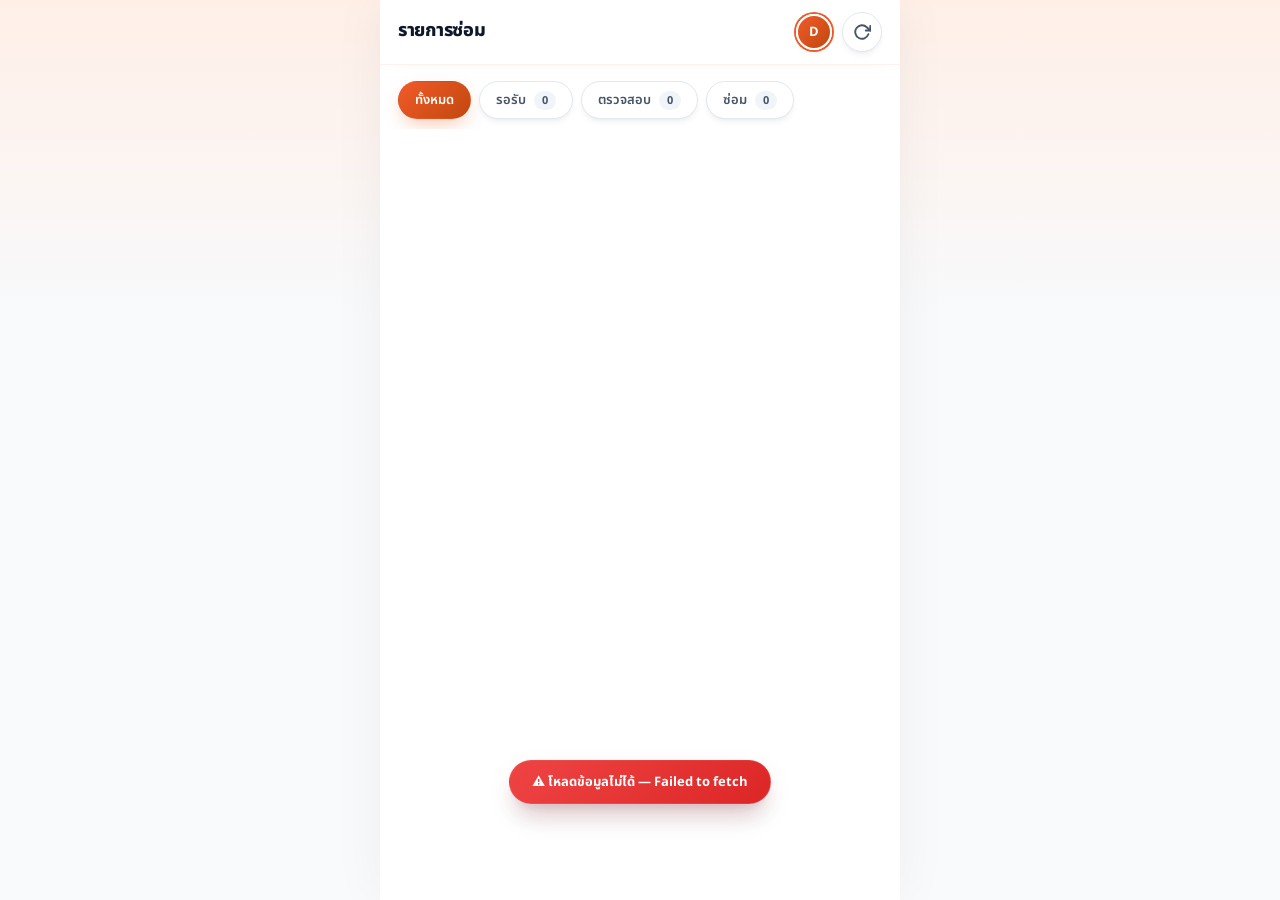
<file: index.html>
<!DOCTYPE html>
<html lang="th">
<head>
  <meta charset="UTF-8">
  <meta name="viewport" content="width=device-width, initial-scale=1.0, user-scalable=no, viewport-fit=cover">
  <meta name="description" content="ระบบรับงานซ่อมสำหรับช่างเทคนิค SCG LoadAlert">
  <title>รับงานซ่อม | LoadAlert</title>

  <link rel="preconnect" href="https://fonts.googleapis.com">
  <link rel="preconnect" href="https://fonts.gstatic.com" crossorigin>
  <link href="https://fonts.googleapis.com/css2?family=Inter:wght@400;500;600;700;800&family=Noto+Sans+Thai:wght@300;400;500;600;700;800&display=swap" rel="stylesheet">
  <link rel="stylesheet" href="style.css">

  <script src="https://static.line-scdn.net/liff/edge/2/sdk.js"></script>
</head>
<body>

<!-- Loading Screen -->
<div id="loading-screen" class="loading-screen">
  <div>
    <div class="loading-logo">
      <div class="logo-icon">
        <svg width="36" height="36" viewBox="0 0 24 24" fill="none" stroke="currentColor" stroke-width="2.5" stroke-linecap="round" stroke-linejoin="round">
          <circle cx="12" cy="12" r="3"></circle>
          <path d="M19.4 15a1.65 1.65 0 0 0 .33 1.82l.06.06a2 2 0 1 1-2.83 2.83l-.06-.06a1.65 1.65 0 0 0-1.82-.33 1.65 1.65 0 0 0-1 1.51V21a2 2 0 0 1-4 0v-.09A1.65 1.65 0 0 0 9 19.4a1.65 1.65 0 0 0-1.82.33l-.06.06a2 2 0 1 1-2.83-2.83l.06-.06a1.65 1.65 0 0 0 .33-1.82 1.65 1.65 0 0 0-1.51-1H3a2 2 0 0 1 0-4h.09A1.65 1.65 0 0 0 4.6 9a1.65 1.65 0 0 0-.33-1.82l-.06-.06a2 2 0 1 1 2.83-2.83l.06.06a1.65 1.65 0 0 0 1.82.33H9a1.65 1.65 0 0 0 1-1.51V3a2 2 0 0 1 4 0v.09a1.65 1.65 0 0 0 1 1.51 1.65 1.65 0 0 0 1.82-.33l.06-.06a2 2 0 1 1 2.83 2.83l-.06.06a1.65 1.65 0 0 0-.33 1.82V9a1.65 1.65 0 0 0 1.51 1H21a2 2 0 0 1 0 4h-.09a1.65 1.65 0 0 0-1.51 1z"></path>
        </svg>
      </div>
      <h1>LoadAlert</h1>
      <p>ระบบรับงานซ่อมสำหรับช่าง</p>
    </div>
    <div class="loading-spinner"></div>
  </div>
</div>

<!-- Main App Shell -->
<div id="app" class="app hidden">
  <!-- Frosted Header -->
  <header class="app-header">
    <div class="header-left">
      <button id="btn-back" class="btn-back hidden" onclick="goBack()" aria-label="กลับ">
        <svg width="20" height="20" viewBox="0 0 24 24" fill="none" stroke="currentColor" stroke-width="2.5" stroke-linecap="round" stroke-linejoin="round">
          <polyline points="15 18 9 12 15 6"></polyline>
        </svg>
      </button>
      <div class="header-title">
        <h1 id="header-title-text">รายการซ่อม</h1>
        <span id="header-subtitle" class="header-subtitle"></span>
      </div>
    </div>

    <div class="header-right">
      <div id="user-avatar" class="user-avatar" title="ข้อมูลผู้ใช้"></div>
      <button id="btn-refresh" class="btn-icon" onclick="refreshJobs()" aria-label="รีเฟรช" title="รีเฟรช">
        <svg width="18" height="18" viewBox="0 0 24 24" fill="none" stroke="currentColor" stroke-width="2.5" stroke-linecap="round" stroke-linejoin="round">
          <polyline points="23 4 23 10 17 10"></polyline>
          <path d="M20.49 15a9 9 0 1 1-2.12-9.36L23 10"></path>
        </svg>
      </button>
    </div>
  </header>

  <!-- Job List View -->
  <div id="view-list" class="view active">
    <!-- Horizontal Tab Navigation -->
    <div class="filter-tabs">
      <button class="tab active" data-filter="all" onclick="setFilter('all')">
        ทั้งหมด
      </button>
      <button class="tab" data-filter="Waiting" onclick="setFilter('Waiting')">
        รอรับ <span class="tab-badge" id="count-waiting">0</span>
      </button>
      <button class="tab" data-filter="Checking" onclick="setFilter('Checking')">
        ตรวจสอบ <span class="tab-badge" id="count-checking">0</span>
      </button>
      <button class="tab" data-filter="Repairing" onclick="setFilter('Repairing')">
        ซ่อม <span class="tab-badge" id="count-repairing">0</span>
      </button>
    </div>

    <div id="job-list" class="job-list"></div>
  </div>

  <!-- Job Detail View -->
  <div id="view-detail" class="view">
    <div id="job-detail-content" class="detail-container"></div>
    <div id="detail-actions" class="detail-actions"></div>
  </div>
</div>

<!-- Modal Bottom Sheet: Accept Job -->
<div id="modal-accept" class="modal-overlay hidden">
  <div class="modal">
    <div class="modal-icon">
      <svg width="24" height="24" viewBox="0 0 24 24" fill="none" stroke="currentColor" stroke-width="2.5" stroke-linecap="round" stroke-linejoin="round">
        <path d="M14.7 6.3a1 1 0 0 0 0 1.4l1.6 1.6a1 1 0 0 0 1.4 0l3.77-3.77a6 6 0 0 1-7.94 7.94l-6.91 6.91a2.12 2.12 0 0 1-3-3l6.91-6.91a6 6 0 0 1 7.94-7.94l-3.76 3.76z"></path>
      </svg>
    </div>
    <h3>รับงานซ่อม</h3>
    <p id="modal-accept-desc">ยืนยันการรับงานซ่อมนี้?</p>

    <div class="modal-info">
      <div class="info-row">
        <span>👷 ช่างซ่อม</span>
        <strong id="modal-tech-name">-</strong>
      </div>
      <div class="info-row">
        <span>⏱️ เวลารับงาน</span>
        <strong id="modal-accept-time">-</strong>
      </div>
    </div>

    <div class="modal-actions">
      <button class="btn btn-ghost" onclick="closeModal('modal-accept')">ยกเลิก</button>
      <button class="btn btn-primary" id="btn-confirm-accept" onclick="confirmAccept()">
        <svg width="16" height="16" viewBox="0 0 24 24" fill="none" stroke="currentColor" stroke-width="3" stroke-linecap="round" stroke-linejoin="round">
          <polyline points="20 6 9 17 4 12"></polyline>
        </svg>
        ยืนยันรับงาน
      </button>
    </div>
  </div>
</div>

<!-- Modal Bottom Sheet: Start Repair -->
<div id="modal-repair" class="modal-overlay hidden">
  <div class="modal">
    <div class="modal-icon">
      <svg width="24" height="24" viewBox="0 0 24 24" fill="none" stroke="currentColor" stroke-width="2.5" stroke-linecap="round" stroke-linejoin="round">
        <circle cx="12" cy="12" r="3"></circle>
        <path d="M19.4 15a1.65 1.65 0 0 0 .33 1.82l.06.06a2 2 0 1 1-2.83 2.83l-.06-.06a1.65 1.65 0 0 0-1.82-.33 1.65 1.65 0 0 0-1 1.51V21a2 2 0 0 1-4 0v-.09A1.65 1.65 0 0 0 9 19.4a1.65 1.65 0 0 0-1.82.33l-.06.06a2 2 0 1 1-2.83-2.83l.06-.06a1.65 1.65 0 0 0 .33-1.82 1.65 1.65 0 0 0-1.51-1H3a2 2 0 0 1 0-4h.09A1.65 1.65 0 0 0 4.6 9a1.65 1.65 0 0 0-.33-1.82l-.06-.06a2 2 0 1 1 2.83-2.83l.06.06a1.65 1.65 0 0 0 1.82.33H9a1.65 1.65 0 0 0 1-1.51V3a2 2 0 0 1 4 0v.09a1.65 1.65 0 0 0 1 1.51 1.65 1.65 0 0 0 1.82-.33l.06-.06a2 2 0 1 1 2.83 2.83l-.06.06a1.65 1.65 0 0 0-.33 1.82V9a1.65 1.65 0 0 0 1.51 1H21a2 2 0 0 1 0 4h-.09a1.65 1.65 0 0 0-1.51 1z"></path>
      </svg>
    </div>
    <h3>เริ่มซ่อม</h3>
    <p id="modal-repair-desc">ยืนยันเริ่มดำเนินการซ่อม?</p>

    <div class="modal-warning">
      <span>⏱️</span>
      <span>ระบบจะเริ่มนับเวลา Downtime ทันที</span>
    </div>

    <div class="modal-actions">
      <button class="btn btn-ghost" onclick="closeModal('modal-repair')">ยกเลิก</button>
      <button class="btn btn-warning" id="btn-confirm-repair" onclick="confirmStartRepair()">
        <svg width="16" height="16" viewBox="0 0 24 24" fill="none" stroke="currentColor" stroke-width="3" stroke-linecap="round" stroke-linejoin="round">
          <polygon points="13 2 3 14 12 14 11 22 21 10 12 10 13 2"></polygon>
        </svg>
        เริ่มดำเนินการซ่อม
      </button>
    </div>
  </div>
</div>

<!-- Modal Bottom Sheet: Complete Repair Form -->
<div id="modal-complete" class="modal-overlay hidden">
  <div class="modal modal-large">
    <div class="modal-icon">
      <svg width="24" height="24" viewBox="0 0 24 24" fill="none" stroke="currentColor" stroke-width="2.5" stroke-linecap="round" stroke-linejoin="round">
        <path d="M14 2H6a2 2 0 0 0-2 2v16a2 2 0 0 0 2 2h12a2 2 0 0 0 2-2V8z"></path>
        <polyline points="14 2 14 8 20 8"></polyline>
        <line x1="16" y1="13" x2="8" y2="13"></line>
        <line x1="16" y1="17" x2="8" y2="17"></line>
        <polyline points="10 9 9 9 8 9"></polyline>
      </svg>
    </div>
    <h3>บันทึกงานซ่อม</h3>

    <div id="modal-complete-summary" class="modal-summary"></div>

    <div class="form-group">
      <label for="input-detail">รายละเอียดปัญหาและการแก้ไข <span class="required">*</span></label>
      <textarea id="input-detail" placeholder="สาเหตุที่พบและวิธีการดำเนินการแก้ไขซ่อมแซม..." rows="4"></textarea>
    </div>

    <div class="form-group">
      <label for="input-note">หมายเหตุเพิ่มเติม</label>
      <textarea id="input-note" placeholder="ข้อความหมายเหตุเพิ่มเติม (ถ้ามี)..." rows="2"></textarea>
    </div>

    <div class="form-group">
      <label>แนบรูปภาพงานซ่อม <span class="img-count" id="img-count"></span></label>

      <div class="img-upload-area" id="img-upload-area" onclick="document.getElementById('input-images').click()">
        <div class="img-upload-placeholder" id="img-placeholder">
          <span class="img-upload-icon">📷</span>
          <span>แตะเพื่อแนบรูปภาพถ่ายหน้างาน</span>
          <span class="img-upload-sub">รองรับ JPG, PNG สูงสุด 5 รูป รูปละไม่เกิน 5MB</span>
        </div>

        <div id="img-previews" class="img-previews"></div>
      </div>

      <input
        type="file"
        id="input-images"
        accept="image/*"
        multiple
        style="display:none"
        onchange="handleImageSelect(event)"
      >
    </div>

    <div class="modal-actions">
      <button class="btn btn-ghost" onclick="closeModal('modal-complete')">ยกเลิก</button>
      <button class="btn btn-success" id="btn-confirm-complete" onclick="confirmComplete()">
        <svg width="16" height="16" viewBox="0 0 24 24" fill="none" stroke="currentColor" stroke-width="3" stroke-linecap="round" stroke-linejoin="round">
          <polyline points="20 6 9 17 4 12"></polyline>
        </svg>
        บันทึกปิดงานซ่อม
      </button>
    </div>
  </div>
</div>

<!-- Modal Bottom Sheet: Forward Shift -->
<div id="modal-forward-shift" class="modal-overlay hidden">
  <div class="modal">
    <div class="modal-icon">
      <svg width="24" height="24" viewBox="0 0 24 24" fill="none" stroke="currentColor" stroke-width="2.5" stroke-linecap="round" stroke-linejoin="round">
        <polyline points="23 4 23 10 17 10"></polyline>
        <polyline points="1 20 1 14 7 14"></polyline>
        <path d="M3.51 9a9 9 0 0 1 14.85-3.36L23 10M1 14l4.64 4.36A9 9 0 0 0 20.49 15"></path>
      </svg>
    </div>
    <h3>ส่งต่อกะ</h3>
    <p id="modal-forward-shift-desc">ระบุเหตุผลที่ต้องการส่งต่องานนี้ให้กะถัดไป</p>

    <div class="form-group">
      <label for="input-forward-reason">เหตุผลการส่งต่องานซ่อม <span class="required">*</span></label>
      <textarea id="input-forward-reason" placeholder="เช่น ต้องรออะไหล่ชิ้นส่วน, หมดช่วงกะเวลาปฏิบัติงาน..." rows="3"></textarea>
    </div>

    <div class="modal-actions">
      <button class="btn btn-ghost" onclick="closeModal('modal-forward-shift')">ยกเลิก</button>
      <button class="btn btn-primary" id="btn-confirm-forward-shift" onclick="confirmForwardShift()">
        <svg width="16" height="16" viewBox="0 0 24 24" fill="none" stroke="currentColor" stroke-width="3" stroke-linecap="round" stroke-linejoin="round">
          <polyline points="20 6 9 17 4 12"></polyline>
        </svg>
        ยืนยันส่งต่อกะ
      </button>
    </div>
  </div>
</div>

<!-- Modal Bottom Sheet: Forward to Operator -->
<div id="modal-forward-operator" class="modal-overlay hidden">
  <div class="modal">
    <div class="modal-icon">
      <svg width="24" height="24" viewBox="0 0 24 24" fill="none" stroke="currentColor" stroke-width="2.5" stroke-linecap="round" stroke-linejoin="round">
        <path d="M22 16.92v3a2 2 0 0 1-2.18 2 19.79 19.79 0 0 1-8.63-3.07 19.5 19.5 0 0 1-6-6 19.79 19.79 0 0 1-3.07-8.67A2 2 0 0 1 4.11 2h3a2 2 0 0 1 2 1.72 12.84 12.84 0 0 0 .7 2.81 2 2 0 0 1-.45 2.11L8.09 9.91a16 16 0 0 0 6 6l1.27-1.27a2 2 0 0 1 2.11-.45 12.84 12.84 0 0 0 2.81.7A2 2 0 0 1 22 16.92z"></path>
      </svg>
    </div>
    <h3>ส่งต่อ Operator</h3>
    <p id="modal-forward-operator-desc">ยืนยันการส่งต่องานนี้กลับไปให้ Operator ตรวจสอบ?</p>

    <div class="modal-actions">
      <button class="btn btn-ghost" onclick="closeModal('modal-forward-operator')">ยกเลิก</button>
      <button class="btn btn-warning" id="btn-confirm-forward-operator" onclick="confirmForwardOperator()">
        <svg width="16" height="16" viewBox="0 0 24 24" fill="none" stroke="currentColor" stroke-width="3" stroke-linecap="round" stroke-linejoin="round">
          <path d="M22 16.92v3a2 2 0 0 1-2.18 2 19.79 19.79 0 0 1-8.63-3.07 19.5 19.5 0 0 1-6-6 19.79 19.79 0 0 1-3.07-8.67A2 2 0 0 1 4.11 2h3a2 2 0 0 1 2 1.72 12.84 12.84 0 0 0 .7 2.81 2 2 0 0 1-.45 2.11L8.09 9.91a16 16 0 0 0 6 6l1.27-1.27a2 2 0 0 1 2.11-.45 12.84 12.84 0 0 0 2.81.7A2 2 0 0 1 22 16.92z"></path>
        </svg>
        ยืนยันส่งคืน Operator
      </button>
    </div>
  </div>
</div>

<!-- Toast Popups -->
<div id="toast" class="toast hidden"></div>

<script src="script.js"></script>
</body>
</html>
</file>
<file: style.css>
/* ============================================================
   LoadAlert Repair LIFF — PREMIUM REDESIGN
   Sleek & High-Tech Operator UI optimized for mobile devices
   ============================================================ */

@import url('https://fonts.googleapis.com/css2?family=Inter:wght@400;500;600;700;800&family=Noto+Sans+Thai:wght@300;400;500;600;700;800&display=swap');

:root {
  /* System Brand Colors (SCG Theme) */
  --brand: #E25814;
  --brand-light: #F05A28;
  --brand-dark: #C2480F;
  --brand-soft: #FFF3E0;
  --brand-gradient: linear-gradient(135deg, #F05A28 0%, #C2480F 100%);
  
  /* Core Neutrals */
  --bg-primary: #F8FAFC;    /* Slate 50 */
  --bg-surface: #FFFFFF;
  --bg-soft: #F1F5F9;       /* Slate 100 */
  --bg-muted: #F8FAFC;      /* Slate 50 with soft tint */
  --border: #E2E8F0;        /* Slate 200 */
  --border-strong: #CBD5E1; /* Slate 300 */
  
  /* Typography Colors */
  --text-primary: #0F172A;   /* Slate 900 */
  --text-secondary: #475569; /* Slate 600 */
  --text-muted: #64748B;    /* Slate 500 */
  
  /* High-fidelity Status Colors */
  --waiting: #D97706;       /* Amber 600 */
  --waiting-bg: #FEF3C7;    /* Amber 100 */
  --waiting-border: #FDE68A;
  
  --checking: #2563EB;      /* Blue 600 */
  --checking-bg: #EFF6FF;   /* Blue 50 */
  --checking-border: #BFDBFE;
  
  --repairing: #EA580C;     /* Orange 600 */
  --repairing-bg: #FFF7ED;  /* Orange 50 */
  --repairing-border: #FED7AA;
  
  --completed: #059669;     /* Emerald 600 */
  --completed-bg: #ECFDF5;  /* Emerald 50 */
  --completed-border: #A7F3D0;
  
  --danger: #EF4444;        /* Red 500 */
  --danger-bg: #FEF2F2;     /* Red 50 */
  --danger-border: #FCA5A5;
  --high: #EF4444;
  
  /* Typography Hierarchy */
  --font-family: 'Noto Sans Thai', 'Inter', -apple-system, BlinkMacSystemFont, sans-serif;
  
  /* Radii & Shadows */
  --r-lg: 16px;
  --r-md: 12px;
  --r-sm: 8px;
  --r-pill: 9999px;
  
  --shadow-sm: 0 4px 6px -1px rgba(15, 23, 42, 0.05), 0 2px 4px -2px rgba(15, 23, 42, 0.05);
  --shadow-md: 0 10px 15px -3px rgba(15, 23, 42, 0.08), 0 4px 6px -4px rgba(15, 23, 42, 0.08);
  --shadow-lg: 0 20px 25px -5px rgba(15, 23, 42, 0.1), 0 8px 10px -6px rgba(15, 23, 42, 0.1);
  --shadow-glow: 0 0 16px rgba(226, 88, 20, 0.15);
  
  /* Animations & Transitions */
  --tr: all 0.25s cubic-bezier(0.4, 0, 0.2, 1);
  --tr-fast: all 0.15s ease;
}

/* ============================================================
   Base Styles & Scrollbars
   ============================================================ */

*, *::before, *::after {
  margin: 0;
  padding: 0;
  box-sizing: border-box;
  -webkit-tap-highlight-color: transparent;
}

html {
  background: var(--bg-primary);
  scroll-behavior: smooth;
}

body {
  background: linear-gradient(180deg, #FFEFE7 0%, var(--bg-primary) 320px), var(--bg-primary);
  color: var(--text-primary);
  font-family: var(--font-family);
  min-height: 100vh;
  overflow-x: hidden;
  font-size: 14px;
  line-height: 1.6;
  -webkit-font-smoothing: antialiased;
}

button, textarea, input, select {
  font-family: inherit;
  color: inherit;
}

button {
  touch-action: manipulation;
  border: none;
  background: none;
}

.hidden {
  display: none !important;
}

/* Custom Scrollbars */
::-webkit-scrollbar {
  width: 6px;
  height: 6px;
}
::-webkit-scrollbar-track {
  background: transparent;
}
::-webkit-scrollbar-thumb {
  background: #CBD5E1;
  border-radius: 99px;
}
::-webkit-scrollbar-thumb:hover {
  background: #94A3B8;
}

/* ============================================================
   Loading Screen
   ============================================================ */

.loading-screen {
  position: fixed;
  inset: 0;
  z-index: 9999;
  background: radial-gradient(circle at center, #FFFFFF 0%, #FFEFE7 100%);
  display: flex;
  align-items: center;
  justify-content: center;
  transition: opacity 0.4s cubic-bezier(0.4, 0, 0.2, 1), visibility 0.4s;
}

.loading-logo {
  text-align: center;
  margin-bottom: 30px;
}

.logo-icon {
  width: 72px;
  height: 72px;
  margin: 0 auto 16px;
  border-radius: 50%;
  background: var(--brand-gradient);
  color: #FFFFFF;
  display: flex;
  align-items: center;
  justify-content: center;
  font-size: 34px;
  box-shadow: 0 10px 25px rgba(226, 88, 20, 0.3);
  animation: float 3s ease-in-out infinite;
}

.loading-logo h1 {
  background: var(--brand-gradient);
  -webkit-background-clip: text;
  -webkit-text-fill-color: transparent;
  font-size: 32px;
  font-weight: 800;
  letter-spacing: -0.5px;
}

.loading-logo p {
  color: var(--text-secondary);
  font-size: 14px;
  margin-top: 6px;
  font-weight: 500;
  letter-spacing: 0.5px;
}

.loading-spinner {
  width: 42px;
  height: 42px;
  border: 3.5px solid rgba(226, 88, 20, 0.15);
  border-top-color: var(--brand);
  border-radius: 50%;
  animation: spin 0.8s linear infinite;
  margin: 0 auto;
  box-shadow: 0 4px 10px rgba(0, 0, 0, 0.02);
}

/* ============================================================
   App Shell & Main Layout
   ============================================================ */

.app {
  max-width: 520px;
  margin: 0 auto;
  min-height: 100vh;
  display: flex;
  flex-direction: column;
  background: var(--bg-surface);
  box-shadow: 0 0 50px rgba(15, 23, 42, 0.05);
  position: relative;
}

.view {
  display: none;
  flex: 1;
}

.view.active {
  display: flex;
  flex-direction: column;
}

/* ============================================================
   App Header (Frosted Glass)
   ============================================================ */

.app-header {
  position: sticky;
  top: 0;
  z-index: 100;
  background: rgba(255, 255, 255, 0.85);
  backdrop-filter: blur(20px) saturate(180%);
  -webkit-backdrop-filter: blur(20px) saturate(180%);
  border-bottom: 1px solid rgba(226, 88, 20, 0.08);
  padding: 12px 18px;
  display: flex;
  align-items: center;
  justify-content: space-between;
  gap: 12px;
  box-shadow: 0 4px 20px -10px rgba(15, 23, 42, 0.05);
}

.header-left {
  display: flex;
  align-items: center;
  gap: 12px;
  flex: 1;
  min-width: 0;
}

.header-title {
  min-width: 0;
}

.header-title h1 {
  color: var(--text-primary);
  font-size: 18px;
  font-weight: 800;
  line-height: 1.25;
  letter-spacing: -0.3px;
  overflow: hidden;
  text-overflow: ellipsis;
  white-space: nowrap;
}

.header-subtitle {
  color: var(--text-muted);
  display: block;
  font-size: 12px;
  font-weight: 500;
  margin-top: 1px;
  overflow: hidden;
  text-overflow: ellipsis;
  white-space: nowrap;
}

.header-right {
  display: flex;
  align-items: center;
  gap: 10px;
  flex-shrink: 0;
}

/* Clean Custom Navigation Icon Buttons */
.btn-back,
.btn-icon {
  width: 40px;
  height: 40px;
  border-radius: 50%;
  border: 1px solid var(--border);
  background: var(--bg-surface);
  color: var(--text-secondary);
  display: flex;
  align-items: center;
  justify-content: center;
  cursor: pointer;
  transition: var(--tr-fast);
  flex-shrink: 0;
  box-shadow: var(--shadow-sm);
}

.btn-back {
  font-size: 22px;
  font-weight: 300;
  color: var(--text-primary);
  line-height: 1;
}

.btn-back:hover,
.btn-icon:hover {
  background: var(--bg-soft);
  color: var(--brand);
  border-color: var(--border-strong);
}

.btn-back:active,
.btn-icon:active {
  transform: scale(0.92);
}

.btn-icon.spinning svg {
  animation: spin 0.8s linear infinite;
  color: var(--brand);
}

/* User Profile Avatar with Brand Ring */
.user-avatar {
  width: 36px;
  height: 36px;
  border-radius: 50%;
  background: var(--brand-gradient);
  color: #FFFFFF;
  display: flex;
  align-items: center;
  justify-content: center;
  font-size: 13px;
  font-weight: 700;
  overflow: hidden;
  flex-shrink: 0;
  border: 2px solid #FFFFFF;
  box-shadow: 0 0 0 2px var(--brand-light), var(--shadow-sm);
  transition: var(--tr);
}

.user-avatar:hover {
  box-shadow: 0 0 0 2px var(--brand-light), var(--shadow-md), var(--shadow-glow);
}

.user-avatar img {
  width: 100%;
  height: 100%;
  object-fit: cover;
}

/* ============================================================
   Interactive Navigation Pill Tabs
   ============================================================ */

.filter-tabs {
  display: flex;
  gap: 8px;
  padding: 16px 18px 10px;
  overflow-x: auto;
  scrollbar-width: none;
  flex-shrink: 0;
}

.filter-tabs::-webkit-scrollbar {
  display: none;
}

.tab {
  min-height: 38px;
  background: var(--bg-surface);
  border: 1px solid var(--border);
  color: var(--text-secondary);
  padding: 8px 16px;
  border-radius: var(--r-pill);
  font-size: 13px;
  font-weight: 600;
  cursor: pointer;
  white-space: nowrap;
  transition: var(--tr);
  display: flex;
  align-items: center;
  gap: 8px;
  box-shadow: var(--shadow-sm);
}

.tab:hover {
  background: var(--bg-soft);
  border-color: var(--border-strong);
  color: var(--text-primary);
}

.tab.active {
  background: var(--brand-gradient);
  border-color: transparent;
  color: #FFFFFF;
  box-shadow: 0 8px 20px -6px rgba(226, 88, 20, 0.4);
}

.tab-badge {
  background: var(--bg-soft);
  color: var(--text-secondary);
  border-radius: var(--r-pill);
  padding: 1px 8px;
  font-size: 11px;
  font-weight: 700;
  min-width: 22px;
  text-align: center;
  transition: var(--tr);
}

.tab.active .tab-badge {
  background: rgba(255, 255, 255, 0.25);
  color: #FFFFFF;
}

/* ============================================================
   Premium Job Cards List
   ============================================================ */

.job-list {
  padding: 8px 18px 30px;
  display: flex;
  flex-direction: column;
  gap: 14px;
  overflow-y: auto;
}

.empty-state {
  text-align: center;
  padding: 80px 24px;
  background: var(--bg-surface);
  border-radius: var(--r-lg);
  border: 1.5px dashed var(--border);
  margin-top: 10px;
}

.empty-icon {
  font-size: 48px;
  margin-bottom: 12px;
  animation: float 4s ease-in-out infinite;
}

.empty-state p {
  color: var(--text-primary);
  font-size: 18px;
  font-weight: 700;
  margin-bottom: 6px;
}

.empty-state span {
  color: var(--text-muted);
  font-size: 13px;
  font-weight: 500;
}

/* Job Card Styling */
.job-card {
  background: var(--bg-surface);
  border: 1px solid var(--border);
  border-radius: var(--r-lg);
  padding: 18px;
  cursor: pointer;
  transition: var(--tr);
  animation: slideUp 0.35s cubic-bezier(0.2, 0.8, 0.2, 1) both;
  position: relative;
  overflow: hidden;
  box-shadow: var(--shadow-sm);
}

.job-card::before {
  content: '';
  position: absolute;
  left: 0;
  top: 0;
  bottom: 0;
  width: 5.5px;
  border-radius: 4px 0 0 4px;
}

.job-card[data-status="Waiting"]::before { background: var(--waiting); }
.job-card[data-status="Checking"]::before { background: var(--checking); }
.job-card[data-status="Repairing"]::before { background: var(--repairing); }
.job-card[data-status="Completed"]::before { background: var(--completed); }

.job-card:hover {
  transform: translateY(-2px);
  box-shadow: var(--shadow-md);
  border-color: var(--border-strong);
}

.job-card:active {
  transform: scale(0.98);
  background: var(--bg-primary);
}

/* Card Top & Badges */
.card-top {
  display: flex;
  align-items: flex-start;
  justify-content: space-between;
  gap: 10px;
  margin-bottom: 12px;
}

.card-id {
  display: flex;
  align-items: center;
  gap: 8px;
  min-width: 0;
}

.card-id h3 {
  color: var(--text-primary);
  font-size: 18px;
  font-weight: 800;
  letter-spacing: -0.4px;
  overflow-wrap: anywhere;
}

/* Pill Badges */
.priority-badge,
.status-badge {
  display: inline-flex;
  align-items: center;
  justify-content: center;
  border: 1px solid transparent;
  white-space: nowrap;
  font-weight: 700;
  line-height: 1;
}

.priority-badge {
  padding: 3px 8px;
  border-radius: var(--r-pill);
  font-size: 10px;
}

.priority-badge.high {
  background: var(--danger-bg);
  color: var(--danger);
  border-color: var(--danger-border);
}

.priority-badge.medium {
  background: var(--waiting-bg);
  color: var(--waiting);
  border-color: var(--waiting-border);
}

.status-badge {
  padding: 5px 12px;
  border-radius: var(--r-pill);
  font-size: 11px;
  flex-shrink: 0;
}

.status-badge.Waiting {
  background: var(--waiting-bg);
  color: var(--waiting);
  border-color: var(--waiting-border);
}

.status-badge.Checking {
  background: var(--checking-bg);
  color: var(--checking);
  border-color: var(--checking-border);
}

.status-badge.Repairing {
  background: var(--repairing-bg);
  color: var(--repairing);
  border-color: var(--repairing-border);
}

.status-badge.Completed {
  background: var(--completed-bg);
  color: var(--completed);
  border-color: var(--completed-border);
}

.card-machine,
.detail-wo {
  color: var(--text-muted);
  font-size: 13px;
  font-weight: 600;
}

.card-machine {
  margin-bottom: 12px;
  display: flex;
  align-items: center;
  gap: 6px;
}

/* Card Inner Error Widget */
.card-error,
.detail-error-box {
  background: var(--bg-primary);
  border: 1px solid var(--border);
  border-radius: var(--r-md);
  transition: var(--tr);
}

.card-error {
  padding: 12px 14px;
  margin-bottom: 14px;
}

.card-error:hover {
  background: var(--bg-soft);
  border-color: var(--border-strong);
}

.card-error-title {
  color: var(--brand-dark);
  font-size: 13px;
  font-weight: 800;
  margin-bottom: 4px;
  display: flex;
  align-items: center;
  gap: 6px;
}

.card-error-desc {
  color: var(--text-secondary);
  font-size: 12.5px;
  line-height: 1.6;
}

/* Card Meta Tags */
.card-meta {
  display: flex;
  gap: 8px;
  flex-wrap: wrap;
}

.card-meta-item {
  background: var(--bg-soft);
  border: 1px solid var(--border);
  border-radius: var(--r-pill);
  color: var(--text-secondary);
  font-size: 11px;
  padding: 4px 10px;
  display: inline-flex;
  align-items: center;
  gap: 4px;
  font-weight: 500;
}

.card-meta-item strong {
  color: var(--text-primary);
  font-weight: 700;
}

/* ============================================================
   Premium Detail Container & Cards
   ============================================================ */

.detail-container {
  padding: 18px 18px 120px;
  display: flex;
  flex-direction: column;
  gap: 16px;
  overflow-y: auto;
}

/* Detail Hero Header Card */
.detail-hero {
  background: var(--bg-surface);
  border: 1px solid var(--border);
  border-top: 5px solid var(--brand);
  border-radius: var(--r-lg);
  padding: 20px;
  box-shadow: var(--shadow-md);
  position: relative;
  overflow: hidden;
}

.detail-hero-top {
  display: flex;
  align-items: flex-start;
  justify-content: space-between;
  gap: 12px;
  margin-bottom: 14px;
}

.detail-case-id {
  display: flex;
  align-items: center;
  gap: 10px;
  min-width: 0;
}

.detail-case-id h2 {
  color: var(--text-primary);
  font-size: 26px;
  font-weight: 800;
  letter-spacing: -0.5px;
  overflow-wrap: anywhere;
}

.detail-error-box {
  padding: 14px;
  margin-top: 14px;
  border-left: 4px solid var(--brand);
}

.detail-error-type {
  color: var(--danger);
  font-size: 16px;
  font-weight: 800;
  margin-bottom: 6px;
  display: flex;
  align-items: center;
  gap: 6px;
}

.detail-error-desc {
  color: var(--text-secondary);
  font-size: 13px;
  line-height: 1.65;
}

/* Details Metric Dashboard Grid */
.detail-grid {
  display: grid;
  grid-template-columns: 1fr 1fr;
  background: var(--bg-surface);
  border: 1px solid var(--border);
  border-radius: var(--r-lg);
  overflow: hidden;
  box-shadow: var(--shadow-sm);
}

.detail-grid-item {
  padding: 14px 16px;
  border-bottom: 1px solid var(--border);
  border-right: 1px solid var(--border);
  min-width: 0;
  transition: var(--tr);
}

.detail-grid-item:hover {
  background: var(--bg-primary);
}

.detail-grid-item:nth-child(even) {
  border-right: none;
}

.detail-grid-item:nth-last-child(-n+2) {
  border-bottom: none;
}

.detail-grid-item label {
  color: var(--text-muted);
  display: flex;
  align-items: center;
  gap: 6px;
  font-size: 11px;
  font-weight: 700;
  letter-spacing: 0.5px;
  text-transform: uppercase;
}

.detail-grid-item span {
  color: var(--text-primary);
  display: block;
  font-size: 14.5px;
  font-weight: 700;
  margin-top: 4px;
  overflow-wrap: anywhere;
}

.detail-grid-item span.error-type {
  color: var(--danger);
}

/* Information / Timeline Cards */
.timeline-card,
.info-card {
  background: var(--bg-surface);
  border: 1px solid var(--border);
  border-radius: var(--r-lg);
  padding: 20px;
  box-shadow: var(--shadow-sm);
}

.timeline-title,
.image-link-title {
  color: var(--text-primary);
  font-size: 14px;
  font-weight: 800;
  display: flex;
  align-items: center;
  gap: 8px;
}

.timeline-title {
  margin-bottom: 20px;
  border-bottom: 1px solid var(--border);
  padding-bottom: 10px;
}

/* Stepper Timeline */
.timeline {
  display: flex;
  align-items: flex-start;
  justify-content: space-between;
  width: 100%;
}

.timeline-step {
  flex: 1;
  display: flex;
  flex-direction: column;
  align-items: center;
  position: relative;
  z-index: 1;
}

.timeline-step:not(:last-child)::after {
  content: '';
  position: absolute;
  top: 18px;
  left: 50%;
  right: -50%;
  height: 2px;
  background: var(--border);
  z-index: 0;
  transition: var(--tr);
}

.timeline-step.done:not(:last-child)::after {
  background: var(--brand);
}

.timeline-step.active:not(:last-child)::after {
  background: linear-gradient(90deg, var(--brand) 0%, var(--border) 100%);
}

.step-dot {
  width: 36px;
  height: 36px;
  border-radius: 50%;
  border: 2px solid var(--border-strong);
  background: var(--bg-surface);
  display: flex;
  align-items: center;
  justify-content: center;
  font-size: 15px;
  position: relative;
  z-index: 2;
  transition: var(--tr);
  box-shadow: var(--shadow-sm);
}

.timeline-step.done .step-dot {
  background: var(--brand-gradient);
  border-color: transparent;
  color: #FFFFFF;
  box-shadow: 0 6px 14px rgba(226, 88, 20, 0.25);
}

.timeline-step.active .step-dot {
  background: var(--brand-soft);
  border-color: var(--brand);
  color: var(--brand-dark);
  font-weight: 700;
  animation: pulse-ring 1.8s ease infinite;
}

.step-label {
  color: var(--text-muted);
  font-size: 11px;
  font-weight: 700;
  line-height: 1.4;
  margin-top: 8px;
  text-align: center;
  transition: var(--tr);
}

.timeline-step.done .step-label,
.timeline-step.active .step-label {
  color: var(--brand-dark);
  font-weight: 800;
}

/* ============================================================
   The High-Tech Neon Glow Timer Card Dashboard
   ============================================================ */

.timer-card {
  background: #0F172A; /* Rich slate dark */
  border: 1px solid rgba(226, 88, 20, 0.25);
  border-radius: var(--r-lg);
  padding: 22px;
  text-align: center;
  box-shadow: var(--shadow-lg), 0 0 25px rgba(226, 88, 20, 0.1);
  position: relative;
  overflow: hidden;
}

.timer-card::after {
  content: '';
  position: absolute;
  top: 0;
  left: 0;
  right: 0;
  height: 4px;
  background: var(--brand-gradient);
}

.timer-label {
  color: #94A3B8;
  font-size: 12.5px;
  font-weight: 700;
  margin-bottom: 10px;
  letter-spacing: 1px;
  text-transform: uppercase;
  display: flex;
  align-items: center;
  justify-content: center;
  gap: 8px;
}

.timer-label::before {
  content: '';
  width: 8px;
  height: 8px;
  border-radius: 50%;
  background: #EF4444; /* Flashing red dot */
  animation: pulse-ring 1.2s ease infinite;
}

.timer-display {
  color: #F97316; /* Glowing neon orange */
  font-family: 'Inter', monospace;
  font-size: 46px;
  font-variant-numeric: tabular-nums;
  font-weight: 800;
  letter-spacing: 3px;
  text-shadow: 0 0 12px rgba(249, 115, 22, 0.65), 0 0 24px rgba(249, 115, 22, 0.25);
  line-height: 1.1;
  margin: 4px 0 8px;
  animation: pulse-glow 2s ease-in-out infinite;
}

.timer-sub {
  color: #64748B;
  font-size: 12px;
  font-weight: 600;
}

/* ============================================================
   Information Rows & Lists
   ============================================================ */

.info-card {
  display: flex;
  flex-direction: column;
  gap: 12px;
}

.info-row {
  display: flex;
  align-items: center;
  justify-content: space-between;
  gap: 12px;
  border-bottom: 1px dashed var(--border);
  padding-bottom: 10px;
}

.info-row:last-child {
  border-bottom: none;
  padding-bottom: 0;
}

.info-row.vertical {
  flex-direction: column;
  align-items: flex-start;
  gap: 6px;
}

.info-row label,
.info-row > span:first-child,
.modal-summary-row label {
  color: var(--text-secondary);
  font-size: 13px;
  font-weight: 600;
  flex-shrink: 0;
  display: flex;
  align-items: center;
  gap: 6px;
}

.info-row span,
.info-row strong,
.modal-summary-row strong {
  color: var(--text-primary);
  font-size: 13.5px;
  font-weight: 700;
  text-align: right;
  overflow-wrap: anywhere;
}

.info-row.vertical span {
  text-align: left;
  white-space: pre-wrap;
  background: var(--bg-primary);
  padding: 10px 14px;
  border-radius: var(--r-md);
  width: 100%;
  border: 1px solid var(--border);
  font-size: 13px;
  font-weight: 500;
}

/* Image URLs List */
.image-link-title {
  margin-bottom: 12px;
}

.image-link-list {
  display: flex;
  flex-wrap: wrap;
  gap: 8px;
  margin-top: 4px;
}

.image-link {
  text-decoration: none;
  color: var(--brand-dark);
  background: var(--brand-soft);
  border: 1px solid var(--repairing-border);
  border-radius: var(--r-pill);
  padding: 8px 16px;
  font-size: 12px;
  font-weight: 700;
  display: inline-flex;
  align-items: center;
  gap: 6px;
  transition: var(--tr);
}

.image-link:hover {
  background: var(--brand);
  color: #FFFFFF;
  border-color: transparent;
  box-shadow: 0 4px 10px rgba(226, 88, 20, 0.2);
}

/* Completed Celebration Banner */
.completed-banner {
  background: var(--completed-bg);
  border: 1px solid var(--completed-border);
  border-radius: var(--r-lg);
  padding: 22px;
  text-align: center;
  box-shadow: var(--shadow-sm);
  animation: pulse-ring-success 2.5s infinite;
}

.completed-banner .big-check {
  font-size: 48px;
  margin-bottom: 8px;
  animation: float 3s ease-in-out infinite;
}

.completed-banner h3 {
  color: var(--completed);
  font-size: 18px;
  font-weight: 800;
  margin-bottom: 6px;
}

.completed-banner p {
  color: var(--text-secondary);
  font-size: 13px;
  font-weight: 500;
}

/* ============================================================
   Bottom Sticky Actions Bar
   ============================================================ */

.detail-actions {
  position: fixed;
  bottom: 0;
  left: 50%;
  transform: translateX(-50%);
  width: 100%;
  max-width: 520px;
  background: rgba(255, 255, 255, 0.90);
  backdrop-filter: blur(24px) saturate(180%);
  -webkit-backdrop-filter: blur(24px) saturate(180%);
  border-top: 1px solid rgba(226, 88, 20, 0.08);
  padding: 14px 18px calc(14px + env(safe-area-inset-bottom));
  display: flex;
  gap: 12px;
  z-index: 50;
  box-shadow: 0 -10px 30px -10px rgba(15, 23, 42, 0.08);
}

/* Action Buttons */
.btn {
  min-height: 48px;
  flex: 1;
  padding: 12px 18px;
  border-radius: var(--r-md);
  border: 1.5px solid transparent;
  color: #FFFFFF;
  cursor: pointer;
  display: flex;
  align-items: center;
  justify-content: center;
  gap: 8px;
  font-size: 14px;
  font-weight: 700;
  line-height: 1.25;
  transition: var(--tr);
  box-shadow: var(--shadow-sm);
  text-decoration: none;
}

.btn:hover {
  box-shadow: var(--shadow-md);
  transform: translateY(-1px);
}

.btn:active {
  transform: scale(0.97);
}

.btn:disabled {
  opacity: 0.5;
  cursor: not-allowed;
  transform: none !important;
  box-shadow: none !important;
}

.btn-ghost {
  background: var(--bg-surface);
  border-color: var(--border-strong);
  color: var(--text-secondary);
  flex: 0.65;
}

.btn-ghost:hover {
  background: var(--bg-soft);
  color: var(--text-primary);
  border-color: var(--border-strong);
}

.btn-primary {
  background: var(--brand-gradient);
  border-color: transparent;
}

.btn-primary:hover {
  box-shadow: 0 8px 20px -4px rgba(226, 88, 20, 0.35);
}

.btn-warning {
  background: linear-gradient(135deg, #F59E0B 0%, #D97706 100%);
  border-color: transparent;
}

.btn-warning:hover {
  box-shadow: 0 8px 20px -4px rgba(217, 119, 6, 0.35);
}

.btn-success {
  background: linear-gradient(135deg, #10B981 0%, #059669 100%);
  border-color: transparent;
}

.btn-success:hover {
  box-shadow: 0 8px 20px -4px rgba(5, 150, 105, 0.35);
}

/* ============================================================
   Premium Bottom Sheet Modals
   ============================================================ */

.modal-overlay {
  position: fixed;
  inset: 0;
  z-index: 200;
  background: rgba(15, 23, 42, 0.6);
  backdrop-filter: blur(8px);
  -webkit-backdrop-filter: blur(8px);
  display: flex;
  align-items: flex-end; /* Bottom sheet align */
  justify-content: center;
  animation: fadeIn 0.25s ease-out;
}

.modal {
  width: 100%;
  max-width: 520px;
  max-height: 88vh;
  overflow-y: auto;
  background: var(--bg-surface);
  border: 1px solid var(--border);
  border-radius: 24px 24px 0 0;
  padding: 16px 22px calc(28px + env(safe-area-inset-bottom));
  animation: slideUpModal 0.35s cubic-bezier(0.16, 1, 0.3, 1);
  box-shadow: 0 -20px 45px rgba(15, 23, 42, 0.15);
  position: relative;
}

.modal-large {
  max-height: 94vh;
}

/* Bottom Sheet Top Handle indicator */
.modal::before {
  content: '';
  display: block;
  width: 48px;
  height: 5px;
  background: #CBD5E1; /* Handle color */
  border-radius: var(--r-pill);
  margin: 0 auto 18px;
}

.modal-icon {
  width: 52px;
  height: 52px;
  margin: 0 auto 12px;
  border-radius: 50%;
  background: var(--brand-soft);
  color: var(--brand);
  display: flex;
  align-items: center;
  justify-content: center;
  font-size: 26px;
  box-shadow: var(--shadow-sm);
}

.modal h3 {
  color: var(--text-primary);
  font-size: 20px;
  font-weight: 800;
  margin-bottom: 6px;
  text-align: center;
}

.modal > p {
  color: var(--text-secondary);
  font-size: 13.5px;
  margin-bottom: 18px;
  text-align: center;
  font-weight: 500;
}

/* Modal Inner Message Widgets */
.modal-info,
.modal-warning,
.modal-summary {
  background: var(--bg-primary);
  border: 1px solid var(--border);
  border-radius: var(--r-lg);
  padding: 14px 16px;
  margin-bottom: 18px;
}

.modal-warning {
  background: var(--repairing-bg);
  border-color: var(--repairing-border);
  color: var(--repairing);
  display: flex;
  align-items: center;
  gap: 10px;
  font-weight: 700;
}

.modal-summary {
  display: flex;
  flex-direction: column;
  gap: 10px;
  border-left: 4px solid var(--brand);
}

.modal-summary-row {
  display: flex;
  justify-content: space-between;
  gap: 12px;
}

.modal-actions {
  display: flex;
  gap: 10px;
  margin-top: 22px;
}

/* ============================================================
   Forms & Textareas
   ============================================================ */

.form-group {
  margin-bottom: 16px;
}

.form-group label {
  color: var(--text-primary);
  display: block;
  font-size: 13.5px;
  font-weight: 700;
  margin-bottom: 8px;
}

.required {
  color: var(--danger);
  font-weight: 800;
}

.form-group textarea {
  width: 100%;
  background: var(--bg-surface);
  border: 1.5px solid var(--border-strong);
  border-radius: var(--r-md);
  color: var(--text-primary);
  font-size: 14px;
  line-height: 1.6;
  padding: 12px 14px;
  resize: vertical;
  min-height: 90px;
  transition: var(--tr);
  outline: none;
}

.form-group textarea:focus {
  border-color: var(--brand);
  box-shadow: 0 0 0 3.5px rgba(226, 88, 20, 0.12);
}

.form-group textarea::placeholder {
  color: var(--text-muted);
}

/* ============================================================
   Polished Image Upload Dragzone
   ============================================================ */

.img-count {
  color: var(--brand);
  font-size: 12px;
  font-weight: 800;
  margin-left: 4px;
}

.img-upload-area {
  background: var(--bg-primary);
  border: 2px dashed var(--border-strong);
  border-radius: var(--r-lg);
  cursor: pointer;
  min-height: 110px;
  overflow: hidden;
  transition: var(--tr);
  display: flex;
  flex-direction: column;
}

.img-upload-area:hover {
  background: var(--brand-soft);
  border-color: var(--brand);
}

.img-upload-placeholder {
  color: var(--text-secondary);
  display: flex;
  flex-direction: column;
  align-items: center;
  justify-content: center;
  gap: 4px;
  min-height: 110px;
  padding: 20px;
  text-align: center;
  font-size: 13px;
  font-weight: 700;
}

.img-upload-icon {
  color: var(--brand);
  font-size: 32px;
  margin-bottom: 2px;
}

.img-upload-sub {
  color: var(--text-muted);
  font-size: 11px;
  font-weight: 500;
}

.img-previews {
  display: flex;
  flex-wrap: wrap;
  gap: 10px;
  padding: 14px;
}

.img-preview-item {
  position: relative;
  width: 82px;
  height: 82px;
  border-radius: var(--r-md);
  overflow: hidden;
  border: 1px solid var(--border-strong);
  animation: scaleIn 0.25s cubic-bezier(0.175, 0.885, 0.32, 1.275);
  box-shadow: var(--shadow-sm);
}

.img-preview-item img {
  width: 100%;
  height: 100%;
  object-fit: cover;
}

.img-preview-remove {
  position: absolute;
  top: 4px;
  right: 4px;
  width: 24px;
  height: 24px;
  border-radius: 50%;
  background: var(--danger);
  color: #FFFFFF;
  border: none;
  cursor: pointer;
  display: flex;
  align-items: center;
  justify-content: center;
  font-size: 14px;
  font-weight: 800;
  box-shadow: 0 2px 5px rgba(0, 0, 0, 0.15);
  transition: var(--tr);
}

.img-preview-remove:hover {
  transform: scale(1.1);
  background: #DC2626;
}

.img-add-more {
  border: 2.5px dashed var(--border-strong);
  color: var(--brand);
  display: flex;
  align-items: center;
  justify-content: center;
  cursor: pointer;
  font-size: 28px;
  font-weight: 600;
  background: var(--bg-surface);
  transition: var(--tr);
}

.img-add-more:hover {
  border-color: var(--brand);
  background: var(--brand-soft);
}

/* ============================================================
   Toast Notification Pill
   ============================================================ */

.toast {
  position: fixed;
  bottom: 96px;
  left: 50%;
  transform: translateX(-50%);
  z-index: 300;
  max-width: calc(100vw - 36px);
  width: max-content;
  background: #0F172A; /* Slate 900 */
  border-radius: var(--r-pill);
  color: #FFFFFF;
  font-size: 13px;
  font-weight: 700;
  line-height: 1.4;
  padding: 12px 22px;
  text-align: center;
  box-shadow: var(--shadow-lg), 0 10px 30px -10px rgba(0, 0, 0, 0.3);
  animation: toastIn 0.35s cubic-bezier(0.175, 0.885, 0.32, 1.275);
  border: 1px solid rgba(255, 255, 255, 0.08);
}

.toast.success {
  background: linear-gradient(135deg, #10B981 0%, #059669 100%);
  box-shadow: var(--shadow-lg), 0 10px 30px -10px rgba(5, 150, 105, 0.3);
}

.toast.error {
  background: linear-gradient(135deg, #EF4444 0%, #DC2626 100%);
  box-shadow: var(--shadow-lg), 0 10px 30px -10px rgba(220, 38, 38, 0.3);
}

/* ============================================================
   Media Queries & Responsiveness
   ============================================================ */

@media (max-width: 360px) {
  body {
    font-size: 13px;
  }

  .app-header,
  .filter-tabs,
  .job-list,
  .detail-container,
  .detail-actions {
    padding-left: 14px;
    padding-right: 14px;
  }

  .timer-display {
    font-size: 38px;
    letter-spacing: 2px;
  }

  .btn {
    padding-left: 12px;
    padding-right: 12px;
    font-size: 13px;
  }
}

/* ============================================================
   Keyframes & Animations
   ============================================================ */

@keyframes spin {
  to { transform: rotate(360deg); }
}

@keyframes float {
  0%, 100% { transform: translateY(0); }
  50% { transform: translateY(-5px); }
}

@keyframes slideUp {
  from { opacity: 0; transform: translateY(18px); }
  to   { opacity: 1; transform: translateY(0); }
}

@keyframes slideUpModal {
  from { transform: translateY(100%); }
  to   { transform: translateY(0); }
}

@keyframes fadeIn {
  from { opacity: 0; }
  to   { opacity: 1; }
}

@keyframes scaleIn {
  from { opacity: 0; transform: scale(0.9); }
  to   { opacity: 1; transform: scale(1); }
}

@keyframes toastIn {
  from { opacity: 0; transform: translateX(-50%) translateY(14px); }
  to   { opacity: 1; transform: translateX(-50%) translateY(0); }
}

@keyframes pulse-ring {
  0%   { box-shadow: 0 0 0 0 rgba(226, 88, 20, 0.3); }
  70%  { box-shadow: 0 0 0 10px rgba(226, 88, 20, 0); }
  100% { box-shadow: 0 0 0 0 rgba(226, 88, 20, 0); }
}

@keyframes pulse-ring-success {
  0%   { box-shadow: 0 0 0 0 rgba(5, 150, 105, 0.15); }
  70%  { box-shadow: 0 0 0 12px rgba(5, 150, 105, 0); }
  100% { box-shadow: 0 0 0 0 rgba(5, 150, 105, 0); }
}

@keyframes pulse-glow {
  0%, 100% { text-shadow: 0 0 12px rgba(249, 115, 22, 0.65), 0 0 24px rgba(249, 115, 22, 0.25); }
  50%      { text-shadow: 0 0 18px rgba(249, 115, 22, 0.85), 0 0 32px rgba(249, 115, 22, 0.45); }
}
</file>
